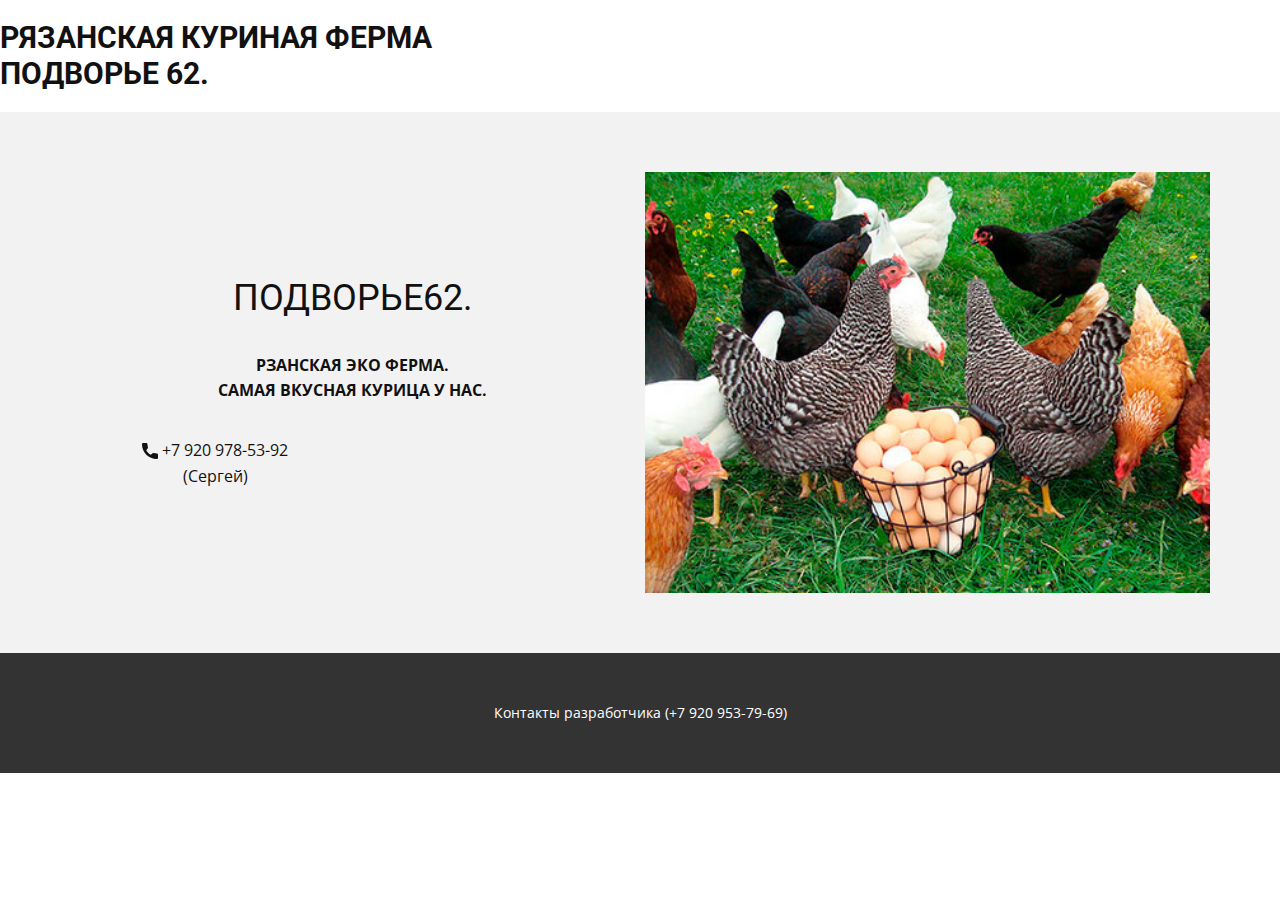
<file: index.html>
<!DOCTYPE html>
<html style="font-size: 16px;" lang="ru"><head>
    <meta name="viewport" content="width=device-width, initial-scale=1.0">
    <meta charset="utf-8">
    <meta name="keywords" content="Подворье62.​​​">
    <meta name="description" content="">
    <title>Подворье 62</title>
    <link rel="stylesheet" href="nicepage.css" media="screen">
<link rel="stylesheet" href="Подворье-62.css" media="screen">
    <script class="u-script" type="text/javascript" src="jquery.js" defer=""></script>
    <script class="u-script" type="text/javascript" src="nicepage.js" defer=""></script>
    <meta name="generator" content="Nicepage 4.18.5, nicepage.com">
    <link id="u-theme-google-font" rel="stylesheet" href="https://fonts.googleapis.com/css?family=Roboto:100,100i,300,300i,400,400i,500,500i,700,700i,900,900i|Open+Sans:300,300i,400,400i,500,500i,600,600i,700,700i,800,800i">
    
    
    <script type="application/ld+json">{
		"@context": "http://schema.org",
		"@type": "Organization",
		"name": ""
}</script>
    <meta name="theme-color" content="#478ac9">
    <meta property="og:title" content="Подворье 62">
    <meta property="og:type" content="website">
  </head>
  <body data-home-page="Подворье-62.html" data-home-page-title="Подворье 62" class="u-body u-xl-mode" data-lang="ru"><header class="u-clearfix u-header u-valign-middle u-header" id="sec-ad45"><h3 class="u-text u-text-1">Рязанская куриная ферма<br>подворье 62.
      </h3></header>
    <section class="u-clearfix u-grey-5 u-section-1" id="sec-9f8a">
      <div class="u-clearfix u-sheet u-sheet-1">
        <div class="u-clearfix u-expanded-width u-gutter-10 u-layout-wrap u-layout-wrap-1">
          <div class="u-layout" style="">
            <div class="u-layout-row" style="">
              <div class="u-container-style u-layout-cell u-left-cell u-size-30 u-size-xs-60 u-layout-cell-1" src="">
                <div class="u-container-layout u-container-layout-1">
                  <h2 class="u-align-center u-text u-text-default u-text-1">Подворье62.<span style="font-weight: 700;">
                      <span style="font-weight: 400;">
                        <span style="font-weight: 700;"></span>
                      </span>
                    </span>
                  </h2>
                  <p class="u-align-center u-text u-text-2">Рзанская ЭКО ферма.<br>Самая вкусная курица у нас.
                  </p>
                  <a href="https://nicepage.com/k/offer-html-templates" class="u-active-none u-bottom-left-radius-0 u-bottom-right-radius-0 u-btn u-btn-rectangle u-button-style u-hover-none u-none u-radius-0 u-top-left-radius-0 u-top-right-radius-0 u-btn-1"><span class="u-icon"><svg class="u-svg-content" viewBox="0 0 405.333 405.333" x="0px" y="0px" style="width: 1em; height: 1em;"><path d="M373.333,266.88c-25.003,0-49.493-3.904-72.704-11.563c-11.328-3.904-24.192-0.896-31.637,6.699l-46.016,34.752    c-52.8-28.181-86.592-61.952-114.389-114.368l33.813-44.928c8.512-8.512,11.563-20.971,7.915-32.64    C142.592,81.472,138.667,56.96,138.667,32c0-17.643-14.357-32-32-32H32C14.357,0,0,14.357,0,32    c0,205.845,167.488,373.333,373.333,373.333c17.643,0,32-14.357,32-32V298.88C405.333,281.237,390.976,266.88,373.333,266.88z"></path></svg><img></span>&nbsp;+7 920 978-53-92<br>(Сергей)
                  </a>
                </div>
              </div>
              <div class="u-align-center u-container-style u-image u-layout-cell u-right-cell u-size-30 u-size-xs-60 u-image-1" src="" data-image-width="540" data-image-height="331">
                <div class="u-container-layout u-valign-middle u-container-layout-2" src=""></div>
              </div>
            </div>
          </div>
        </div>
      </div>
    </section>
    
    
    <footer class="u-align-center u-clearfix u-footer u-grey-80 u-footer" id="sec-7a05"><div class="u-clearfix u-sheet u-sheet-1">
        <p class="u-small-text u-text u-text-variant u-text-1">Контакты разработчика (+7 920 953-79-69)</p>
      </div></footer>
    
  
</body></html>
</file>
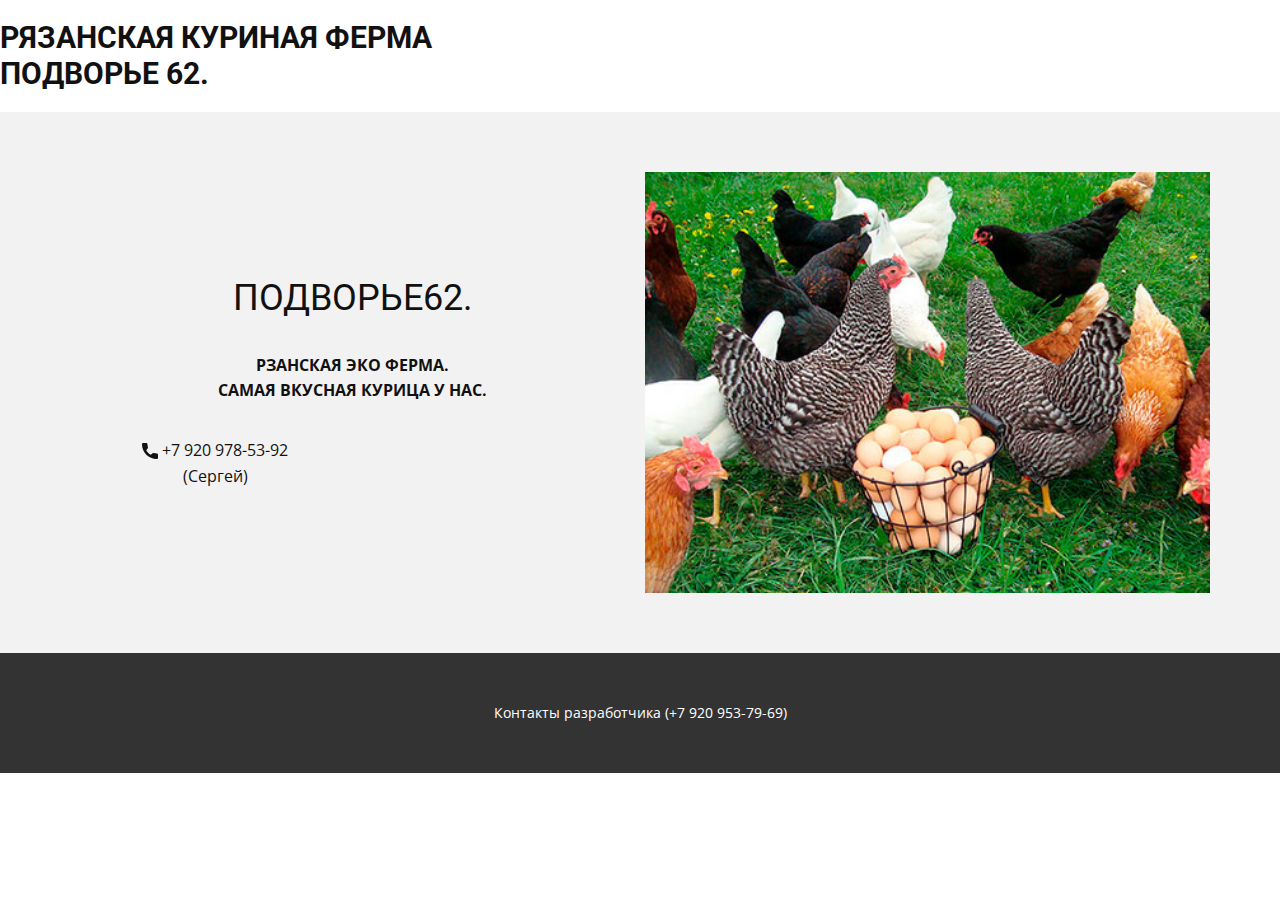
<file: Подворье-62.html>
<!DOCTYPE html>
<html style="font-size: 16px;" lang="ru"><head>
    <meta name="viewport" content="width=device-width, initial-scale=1.0">
    <meta charset="utf-8">
    <meta name="keywords" content="Подворье62.​​​">
    <meta name="description" content="">
    <title>Подворье 62</title>
    <link rel="stylesheet" href="nicepage.css" media="screen">
<link rel="stylesheet" href="Подворье-62.css" media="screen">
    <script class="u-script" type="text/javascript" src="jquery.js" defer=""></script>
    <script class="u-script" type="text/javascript" src="nicepage.js" defer=""></script>
    <meta name="generator" content="Nicepage 4.18.5, nicepage.com">
    <link id="u-theme-google-font" rel="stylesheet" href="https://fonts.googleapis.com/css?family=Roboto:100,100i,300,300i,400,400i,500,500i,700,700i,900,900i|Open+Sans:300,300i,400,400i,500,500i,600,600i,700,700i,800,800i">
    
    
    <script type="application/ld+json">{
		"@context": "http://schema.org",
		"@type": "Organization",
		"name": ""
}</script>
    <meta name="theme-color" content="#478ac9">
    <meta property="og:title" content="Подворье 62">
    <meta property="og:type" content="website">
  </head>
  <body class="u-body u-xl-mode" data-lang="ru"><header class="u-clearfix u-header u-valign-middle u-header" id="sec-ad45"><h3 class="u-text u-text-1">Рязанская куриная ферма<br>подворье 62.
      </h3></header>
    <section class="u-clearfix u-grey-5 u-section-1" id="sec-9f8a">
      <div class="u-clearfix u-sheet u-sheet-1">
        <div class="u-clearfix u-expanded-width u-gutter-10 u-layout-wrap u-layout-wrap-1">
          <div class="u-layout" style="">
            <div class="u-layout-row" style="">
              <div class="u-container-style u-layout-cell u-left-cell u-size-30 u-size-xs-60 u-layout-cell-1" src="">
                <div class="u-container-layout u-container-layout-1">
                  <h2 class="u-align-center u-text u-text-default u-text-1">Подворье62.<span style="font-weight: 700;">
                      <span style="font-weight: 400;">
                        <span style="font-weight: 700;"></span>
                      </span>
                    </span>
                  </h2>
                  <p class="u-align-center u-text u-text-2">Рзанская ЭКО ферма.<br>Самая вкусная курица у нас.
                  </p>
                  <a href="https://nicepage.com/k/offer-html-templates" class="u-active-none u-bottom-left-radius-0 u-bottom-right-radius-0 u-btn u-btn-rectangle u-button-style u-hover-none u-none u-radius-0 u-top-left-radius-0 u-top-right-radius-0 u-btn-1"><span class="u-icon"><svg class="u-svg-content" viewBox="0 0 405.333 405.333" x="0px" y="0px" style="width: 1em; height: 1em;"><path d="M373.333,266.88c-25.003,0-49.493-3.904-72.704-11.563c-11.328-3.904-24.192-0.896-31.637,6.699l-46.016,34.752    c-52.8-28.181-86.592-61.952-114.389-114.368l33.813-44.928c8.512-8.512,11.563-20.971,7.915-32.64    C142.592,81.472,138.667,56.96,138.667,32c0-17.643-14.357-32-32-32H32C14.357,0,0,14.357,0,32    c0,205.845,167.488,373.333,373.333,373.333c17.643,0,32-14.357,32-32V298.88C405.333,281.237,390.976,266.88,373.333,266.88z"></path></svg><img></span>&nbsp;+7 920 978-53-92<br>(Сергей)
                  </a>
                </div>
              </div>
              <div class="u-align-center u-container-style u-image u-layout-cell u-right-cell u-size-30 u-size-xs-60 u-image-1" src="" data-image-width="540" data-image-height="331">
                <div class="u-container-layout u-valign-middle u-container-layout-2" src=""></div>
              </div>
            </div>
          </div>
        </div>
      </div>
    </section>
    
    
    <footer class="u-align-center u-clearfix u-footer u-grey-80 u-footer" id="sec-7a05"><div class="u-clearfix u-sheet u-sheet-1">
        <p class="u-small-text u-text u-text-variant u-text-1">Контакты разработчика (+7 920 953-79-69)</p>
      </div></footer>
    
  
</body></html>
</file>
